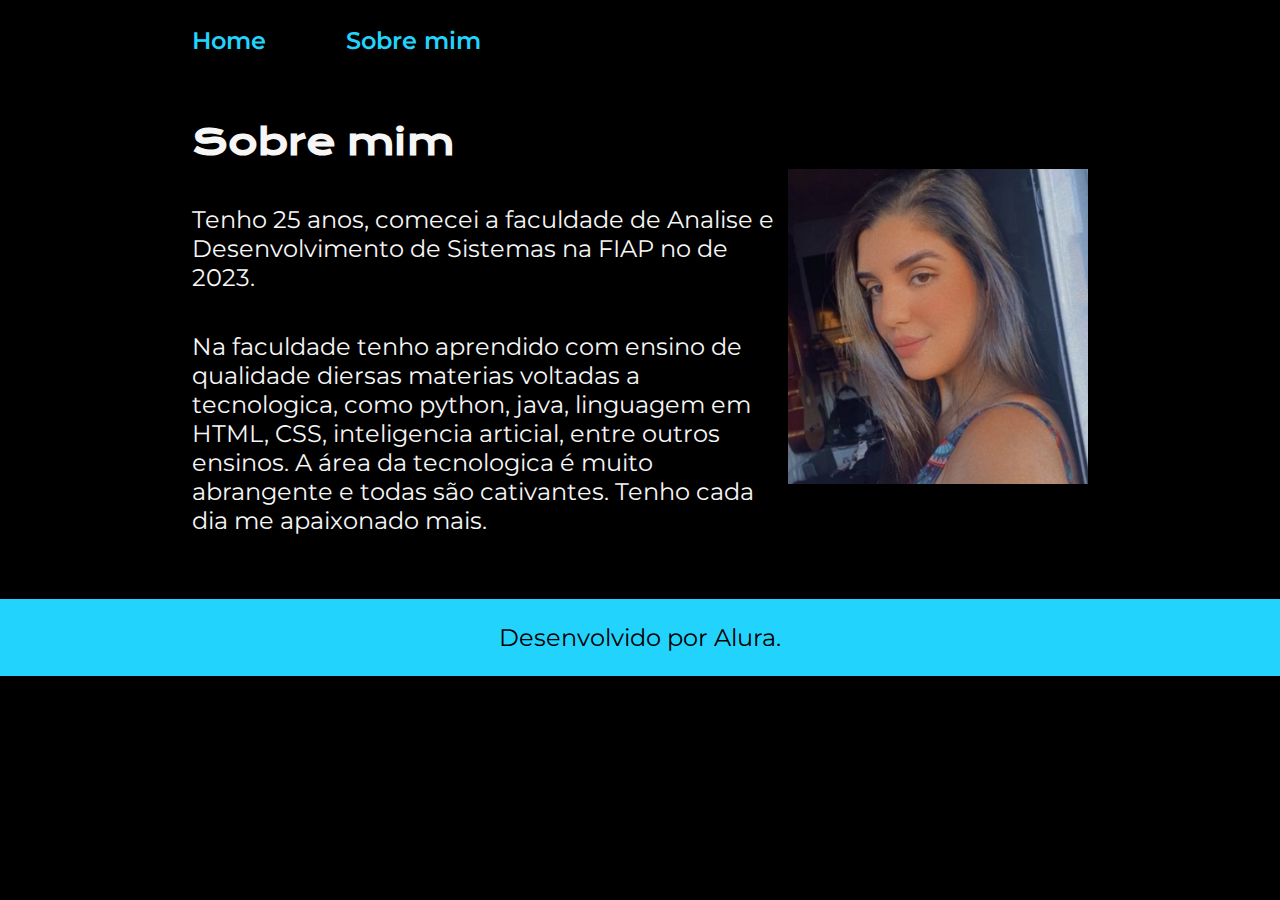
<file: about.html>
<!DOCTYPE html>
<html lang="pt-br">

<head>
    <meta charset="UTF-8">
    <meta http-equiv="X-UA-Compatible" content="IE=edge">
    <meta name="viewport" content="width=device-width, initial-scale=1.0">
    <title>Sobre mim</title>
    <link rel="stylesheet" href="./styles/style.css">
</head>

<body>
    <header class="cabecalho">
        <nav class="cabecalho__menu">
            <a class="cabecalho__menu__link" href="index.html">Home</a>
            <a class="cabecalho__menu__link" href="about.html">Sobre mim</a>
        </nav>
    </header>

    <main class="apresentacao">
        <section class="apresentacao__conteudo">
            <h1 class="apresentacao__conteudo__titulo">Sobre mim</h1>
            <p class="apresentacao__conteudo__texto">Tenho 25 anos, comecei a faculdade de Analise e Desenvolvimento de Sistemas
                na FIAP no de 2023.                 
            </p>
            <p class="apresentacao__conteudo__texto">
                Na faculdade tenho aprendido com ensino de qualidade diersas materias voltadas a tecnologica, como python, java, 
            linguagem em HTML, CSS, inteligencia articial, entre outros ensinos.  A área da tecnologica é muito abrangente e todas são cativantes. Tenho cada dia me apaixonado mais.</p>    
            
        </section>
        <img src="thumbnail_IMG_6691.jpg" alt="Foto Paolla Felix">
    </main>

    <footer class="rodape">
        <p>Desenvolvido por Alura.</p>
    </footer>
</body>

</html>
</file>
<file: styles/style.css>
@import url('https://fonts.googleapis.com/css2?family=Krona+One&family=Montserrat:wght@400;600&display=swap');

:root {
    --cor-primaria: #000000;
    --cor-secundaria: #F6F6F6;
    --cor-terciaria: #22D4FD;
    --cor-hover: #272727;

    --fonte-primaria: 'Krona One', sans-serif;
    --fonte-secundaria: 'Montserrat', sans-serif;
}
*{
    margin: 0;
    padding: 0;
}

body{
    box-sizing: border-box;
    background-color: var(--cor-primaria);
    color: var(--cor-secundaria);
}
.cabecalho{
    padding: 2% 0% 0% 15%;
}
.cabecalho__menu{
    display: flex;
    gap: 80px;
}
.cabecalho__menu__link{
    font-family: var(--fonte-secundaria);
    font-size: 1.5rem;
    font-weight: 600;
    color: var(--cor-terciaria);
    text-decoration: none;
}
.apresentacao{
    padding: 5% 15%;
    display: flex;
    align-items: center;
    justify-content: space-between;
}
.apresentacao__conteudo{
    width: 615px;
    display: flex;
    flex-direction: column;
    gap: 40px;
}

.apresentacao__conteudo__titulo{
    font-size: 2.25rem;
    font-family: var(--fonte-primaria);
}
.titulo-destaque{
    color: var(--cor-terciaria);
}
.apresentacao__conteudo__texto{
    font-size: 1.5rem;
    font-family: var(--fonte-secundaria);
}


.apresentacao__links__subtitulo{
    font-family: var(--fonte-primaria);
    font-weight: 400;
    font-size: 1.5rem;
}
.apresentacao__links__link{
    display: flex;
    justify-content: center;
    gap: 16px;
    border: 2px solid var(--cor-terciaria);
    width: 378px;
    text-align: center;
    border-radius: 8px;
    font-size: 1.5rem;
    font-weight: 600;
    padding: 21.5px 0;
    text-decoration: none;
    color: var(--cor-secundaria);
    font-family: var(--fonte-secundaria);
}
.apresentacao__links__link:hover{
    background-color: var(--cor-hover);
    
}
.rodape{
    color: var(--cor-primaria);
    background-color: var(--cor-terciaria);
    padding: 24px;
    text-align: center;
    font-family: var(--fonte-secundaria);
    font-size: 1.5rem;
    font-weight: 400;
}
img {
    width: 300px;
}
</file>
